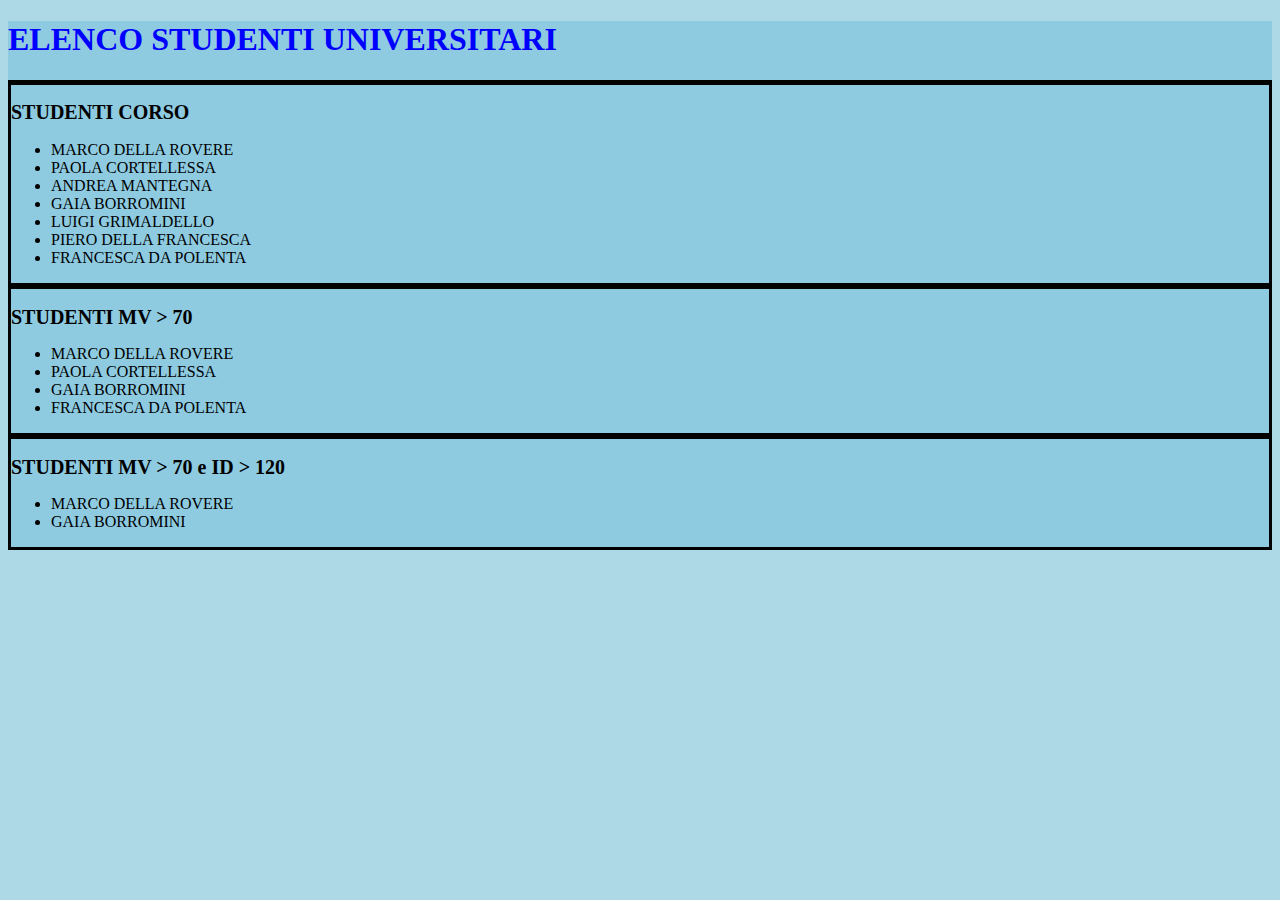
<file: snack2_studenti/index.html>
<!DOCTYPE html>
<html lang="en">
<head>
    <meta charset="UTF-8">
    <meta http-equiv="X-UA-Compatible" content="IE=edge">
    <meta name="viewport" content="width=device-width, initial-scale=1.0">
    <title>Snack2_studenti</title>
    <!-- Collegamento link Bootstrap -->
    <link href="https://cdn.jsdelivr.net/npm/bootstrap@5.0.2/dist/css/bootstrap.min.css" rel="stylesheet" integrity="sha384-EVSTQN3/azprG1Anm3QDgpJLIm9Nao0Yz1ztcQTwFspd3yD65VohhpuuCOmLASjC" crossorigin="anonymous">
    <!-- /Collegamento link Bootstrap -->
    <!-- Collegamento file Css -->
    <link rel="stylesheet" href="css/style.css">
    <!-- /Collegamento file Css -->
</head>

<body>
    <header class="container-fluid text-center py-3">
        <h1>ELENCO STUDENTI UNIVERSITARI</h1>
    </header>
    <main class="container py-5">
        <div class="row justify-content-around flex-column flex-md-row">

            <div class="col-12 col-md-3 rounded py-2 my-2">
                <h2 class="text-center">STUDENTI CORSO</h2>
                <ul id="list1_container">
                    <!-- inserito con JS tag Template id=list1_template -->
                </ul>
            </div>

            <div class="col-12 col-md-3  rounded py-2 my-2">
                <h2 class="text-center">STUDENTI MV > 70</h2>
                <ul id="list2_container">
                    <!-- inserito con JS tag Template id=list2_template -->
                </ul>
            </div>

            <div class="col-12 col-md-3  rounded py-2 my-2">
                <h2 class="text-center">STUDENTI MV > 70 e ID > 120</h2>
                <ul id="list3_container">
                    <!-- inserito con JS tag Template id=list3_template -->
                </ul>
            </div>
        </div>
    </main>

    <!-- Creazione template per stampa Lista1 studenti (vedi file JS) -->
    <template id="list1_template">
        <li class="nb_list1_student"></li>
    </template>
    <!-- /Creazione template per stampa Lista1 studenti -->

    <!-- Creazione template per stampa Lista2 studenti (vedi file JS) -->
    <template id="list2_template">
        <li class="nb_list2_student"></li>
    </template>
    <!-- /Creazione template per stampa Lista2 studenti -->
    
    <!-- Creazione template per stampa Lista3 studenti (vedi file JS) -->
    <template id="list3_template">
        <li class="nb_list3_student"></li>
    </template>
    <!-- /Creazione template per stampa Lista3 studenti -->
    
    <!-- Collegamento file JavaScript -->
    <script src="js/main.js"></script>
    <!-- /Collegamento file JavaScript -->
</body>
</html>
</file>
<file: snack2_studenti/css/style.css>
/**********************
BODY
**********************/

body{
    background-color: lightblue;
}

/**********************
HEADER
**********************/

header{
    background-color: rgb(142, 203, 224);
    border-bottom: 2px solid black;
}
header h1{
    color:blue;
}

/**********************
MAIN
**********************/

main .row div{
    border: 3px solid black;
    background-color: rgb(142, 203, 224);
}

main h2{
    font-size: 1.25rem;
}
</file>
